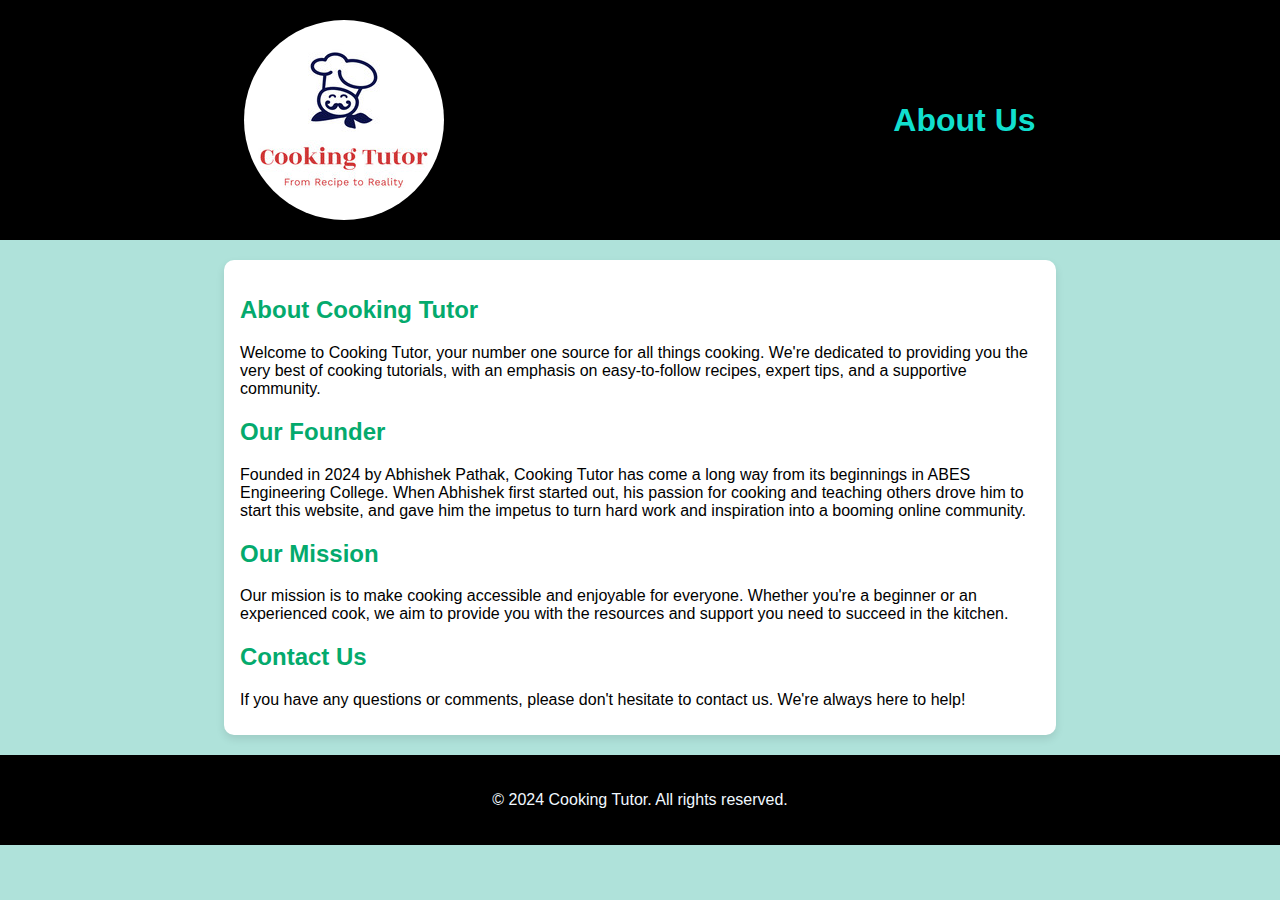
<file: aboutus.html>
<!DOCTYPE html>
<html lang="en">
<head>
    <meta charset="UTF-8">
    <meta name="viewport" content="width=device-width, initial-scale=1.0">
    <title>About Us</title>
    <style>
        body {
            background-color: rgb(175, 226, 218);
            margin: 0;
            font-family: Arial, sans-serif;
        }

        header, nav, main, footer {
            padding: 20px;
            text-align: center;
        }

        #head1 {
            background-color: black;
            color: rgb(17, 223, 206);
            display: flex;
            justify-content: space-around;
            align-items: center;
            flex-wrap: wrap;
        }

        #logo1 {
            height: 100px;
            transition: transform 4s;
        }

        #logo1:hover {
            transform: rotateZ(360deg);
        }

        #text1 {
            font-size: 2em;
            font-weight: bold;
        }

        .container {
            padding: 16px;
            max-width: 800px;
            margin: auto;
            background-color: white;
            border-radius: 10px;
            box-shadow: 0 4px 8px rgba(0, 0, 0, 0.1);
        }

        .content {
            text-align: left;
        }

        .content h2 {
            color: #04AA6D;
        }

        .content p {
            margin: 10px 0;
        }

        .footerdiv {
            background-color: black;
            color: aliceblue;
            text-align: center;
            padding: 20px;
        }

        @media screen and (max-width: 600px) {
            #text1 {
                font-size: 1.5em;
            }

            .container {
                padding: 8px;
            }
        }
    </style>
</head>
<body>
    <header id="head1">
        <img style="border-radius: 100%;" id="./headlogo.png" src="headlogo.png" alt="Logo">

        <div id="text1">About Us</div>
    </header>
    <main>
        <div class="container">
            <div class="content">
                <h2>About Cooking Tutor</h2>
                <p>Welcome to Cooking Tutor, your number one source for all things cooking. We're dedicated to providing you the very best of cooking tutorials, with an emphasis on easy-to-follow recipes, expert tips, and a supportive community.</p>
                <h2>Our Founder</h2>
                <p>Founded in 2024 by Abhishek Pathak, Cooking Tutor has come a long way from its beginnings in ABES Engineering College. When Abhishek first started out, his passion for cooking and teaching others drove him to start this website, and gave him the impetus to turn hard work and inspiration into a booming online community.</p>
                <h2>Our Mission</h2>
                <p>Our mission is to make cooking accessible and enjoyable for everyone. Whether you're a beginner or an experienced cook, we aim to provide you with the resources and support you need to succeed in the kitchen.</p>
                <h2>Contact Us</h2>
                <p>If you have any questions or comments, please don't hesitate to contact us. We're always here to help!</p>
            </div>
        </div>
    </main>
    <footer class="footerdiv">
        <p>&copy; 2024 Cooking Tutor. All rights reserved.</p>
    </footer>
    <script>
        document.addEventListener('DOMContentLoaded', function() {
            console.log('About Us page loaded');
        });
    </script>
</body>
</html>
</file>
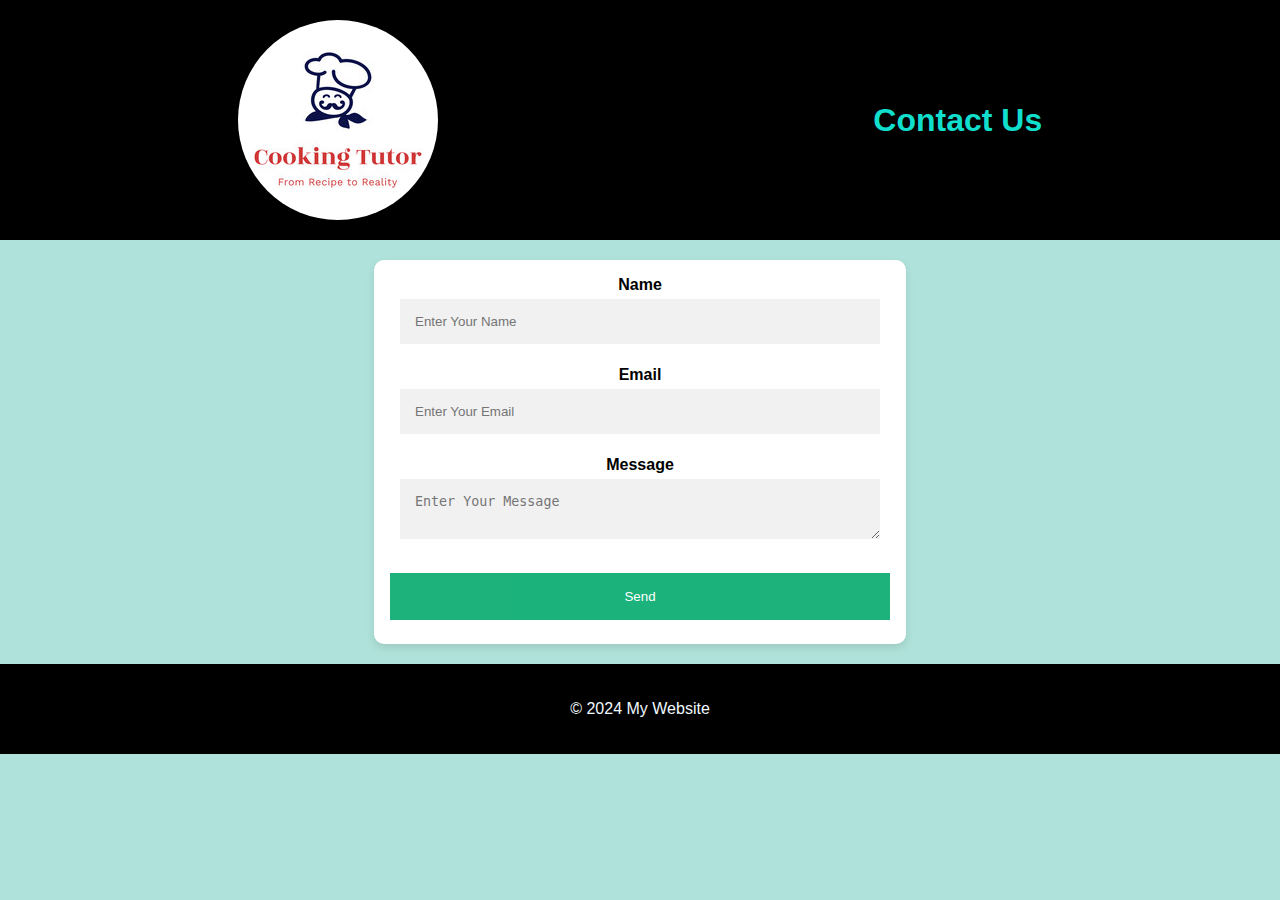
<file: contactus.html>
<!DOCTYPE html>
<html lang="en">
<head>
    <meta charset="UTF-8">
    <meta name="viewport" content="width=device-width, initial-scale=1.0">
    <title>Contact Us</title>
    <style>
        body {
            background-color: rgb(175, 226, 218);
            margin: 0;
            font-family: Arial, sans-serif;
        }

        header, nav, main, footer {
            padding: 20px;
            text-align: center;
        }

        #head1 {
            background-color: black;
            color: rgb(17, 223, 206);
            display: flex;
            justify-content: space-around;
            align-items: center;
            flex-wrap: wrap;
        }

        #logo1 {
            height: 100px;
            transition: transform 4s;
        }

        #logo1:hover {
            transform: rotateZ(360deg);
        }

        #text1 {
            font-size: 2em;
            font-weight: bold;
        }

        .container {
            padding: 16px;
            max-width: 500px;
            margin: auto;
            background-color: white;
            border-radius: 10px;
            box-shadow: 0 4px 8px rgba(0, 0, 0, 0.1);
        }

        input[type=text], input[type=email], textarea {
            width: 90%;
            padding: 15px;
            margin: 5px 0 22px 0;
            display: inline-block;
            border: none;
            background: #f1f1f1;
        }

        input[type=text]:focus, input[type=email]:focus, textarea:focus {
            background-color: #ddd;
            outline: none;
        }

        .contactbtn {
            background-color: #04AA6D;
            color: white;
            padding: 16px 20px;
            margin: 8px 0;
            border: none;
            cursor: pointer;
            width: 100%;
            opacity: 0.9;
        }

        .contactbtn:hover {
            opacity: 1;
        }

        .footerdiv {
            background-color: black;
            color: aliceblue;
            text-align: center;
            padding: 20px;
        }

        @media screen and (max-width: 600px) {
            #text1 {
                font-size: 1.5em;
            }

            .container {
                padding: 8px;
            }

            input[type=text], input[type=email], textarea {
                padding: 10px;
            }

            .contactbtn {
                padding: 12px 16px;
            }
        }
    </style>
</head>
<body>
    <header id="head1">
        <img style="border-radius: 100%;" id="./headlogo.png" src="headlogo.png" alt="Logo">
        
        <div id="text1">Contact Us</div>
    </header>
    <main>
        <form id="contactForm" class="container">
            <label for="name"><b>Name</b></label>
            <input type="text" placeholder="Enter Your Name" name="name" required>

            <label for="email"><b>Email</b></label>
            <input type="email" placeholder="Enter Your Email" name="email" required>

            <label for="message"><b>Message</b></label>
            <textarea placeholder="Enter Your Message" name="message" required></textarea>

            <button type="submit" class="contactbtn">Send</button>
        </form>
    </main>
    <footer class="footerdiv">
        <p>&copy; 2024 My Website</p>
    </footer>
    <script>
        document.getElementById('contactForm').addEventListener('submit', function(event) {
            event.preventDefault();

            const name = event.target.name.value;
            const email = event.target.email.value;
            const message = event.target.message.value;

            const contact = {
                name: name,
                email: email,
                message: message
            };

            console.log('Contact Us Form Submitted:', contact);
            alert('Thank you for contacting us!');
        });
    </script>
</body>
</html>
</file>
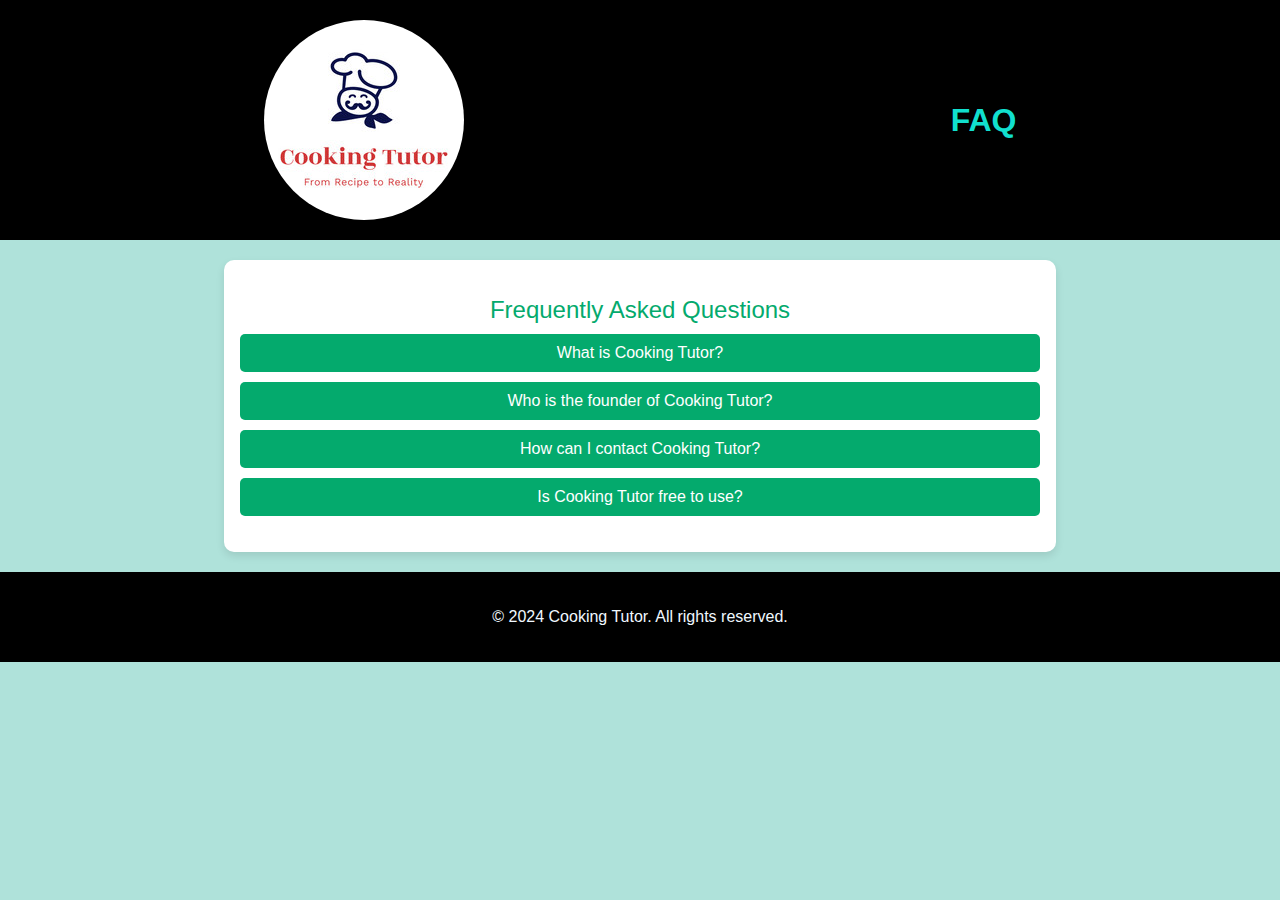
<file: faq.html>
<!DOCTYPE html>
<html lang="en">
<head>
    <meta charset="UTF-8">
    <meta name="viewport" content="width=device-width, initial-scale=1.0">
    <title>FAQ Section</title>
    <style>
        body {
            background-color: rgb(175, 226, 218);
            margin: 0;
            font-family: Arial, sans-serif;
        }

        header, nav, main, footer {
            padding: 20px;
            text-align: center;
        }

        #head1 {
            background-color: black;
            color: rgb(17, 223, 206);
            display: flex;
            justify-content: space-around;
            align-items: center;
            flex-wrap: wrap;
        }

        #logo1 {
            height: 100px;
            transition: transform 4s;
        }

        #logo1:hover {
            transform: rotateZ(360deg);
        }

        #text1 {
            font-size: 2em;
            font-weight: bold;
        }

        .container {
            padding: 16px;
            max-width: 800px;
            margin: auto;
            background-color: white;
            border-radius: 10px;
            box-shadow: 0 4px 8px rgba(0, 0, 0, 0.1);
        }

        .faq-section {
            margin: 20px 0;
        }

        .faq-title {
            font-size: 1.5em;
            color: #04AA6D;
            margin-bottom: 10px;
        }

        .faq-item {
            margin-bottom: 10px;
        }

        .faq-question {
            background-color: #04AA6D;
            color: white;
            padding: 10px;
            border-radius: 5px;
            cursor: pointer;
            transition: background-color 0.3s;
        }

        .faq-question:hover {
            background-color: #028a5e;
        }

        .faq-answer {
            display: none;
            padding: 10px;
            border-left: 3px solid #04AA6D;
            background-color: #f1f1f1;
            border-radius: 0 5px 5px 5px;
        }

        .footerdiv {
            background-color: black;
            color: aliceblue;
            text-align: center;
            padding: 20px;
        }

        @media screen and (max-width: 600px) {
            #text1 {
                font-size: 1.5em;
            }

            .container {
                padding: 8px;
            }
        }
    </style>
</head>
<body>
    <header id="head1">
        <img style="border-radius: 100%;" id="./headlogo.png" src="headlogo.png" alt="Logo">

        <div id="text1">FAQ</div>
    </header>
    <main>
        <div class="container">
            <div class="faq-section">
                <div class="faq-title">Frequently Asked Questions</div>
                <div class="faq-item">
                    <div class="faq-question">What is Cooking Tutor?</div>
                    <div class="faq-answer">Cooking Tutor is an online platform that provides cooking tutorials, recipes, and expert tips to help you become a better cook.</div>
                </div>
                <div class="faq-item">
                    <div class="faq-question">Who is the founder of Cooking Tutor?</div>
                    <div class="faq-answer">Cooking Tutor was founded by Abhishek Pathak, a student of ABES Engineering College, in 2024.</div>
                </div>
                <div class="faq-item">
                    <div class="faq-question">How can I contact Cooking Tutor?</div>
                    <div class="faq-answer">You can contact us through the contact form on our website or by emailing us at support@cookingtutor.com.</div>
                </div>
                <div class="faq-item">
                    <div class="faq-question">Is Cooking Tutor free to use?</div>
                    <div class="faq-answer">Yes, Cooking Tutor is free to use. We offer a variety of free resources to help you improve your cooking skills.</div>
                </div>
            </div>
        </div>
    </main>
    <footer class="footerdiv">
        <p>&copy; 2024 Cooking Tutor. All rights reserved.</p>
    </footer>
    <script>
        document.addEventListener('DOMContentLoaded', function() {
            const faqQuestions = document.querySelectorAll('.faq-question');
            faqQuestions.forEach(question => {
                question.addEventListener('click', function() {
                    const answer = this.nextElementSibling;
                    if (answer.style.display === 'block') {
                        answer.style.display = 'none';
                    } else {
                        answer.style.display = 'block';
                    }
                });
            });
        });
    </script>
</body>
</html>
</file>
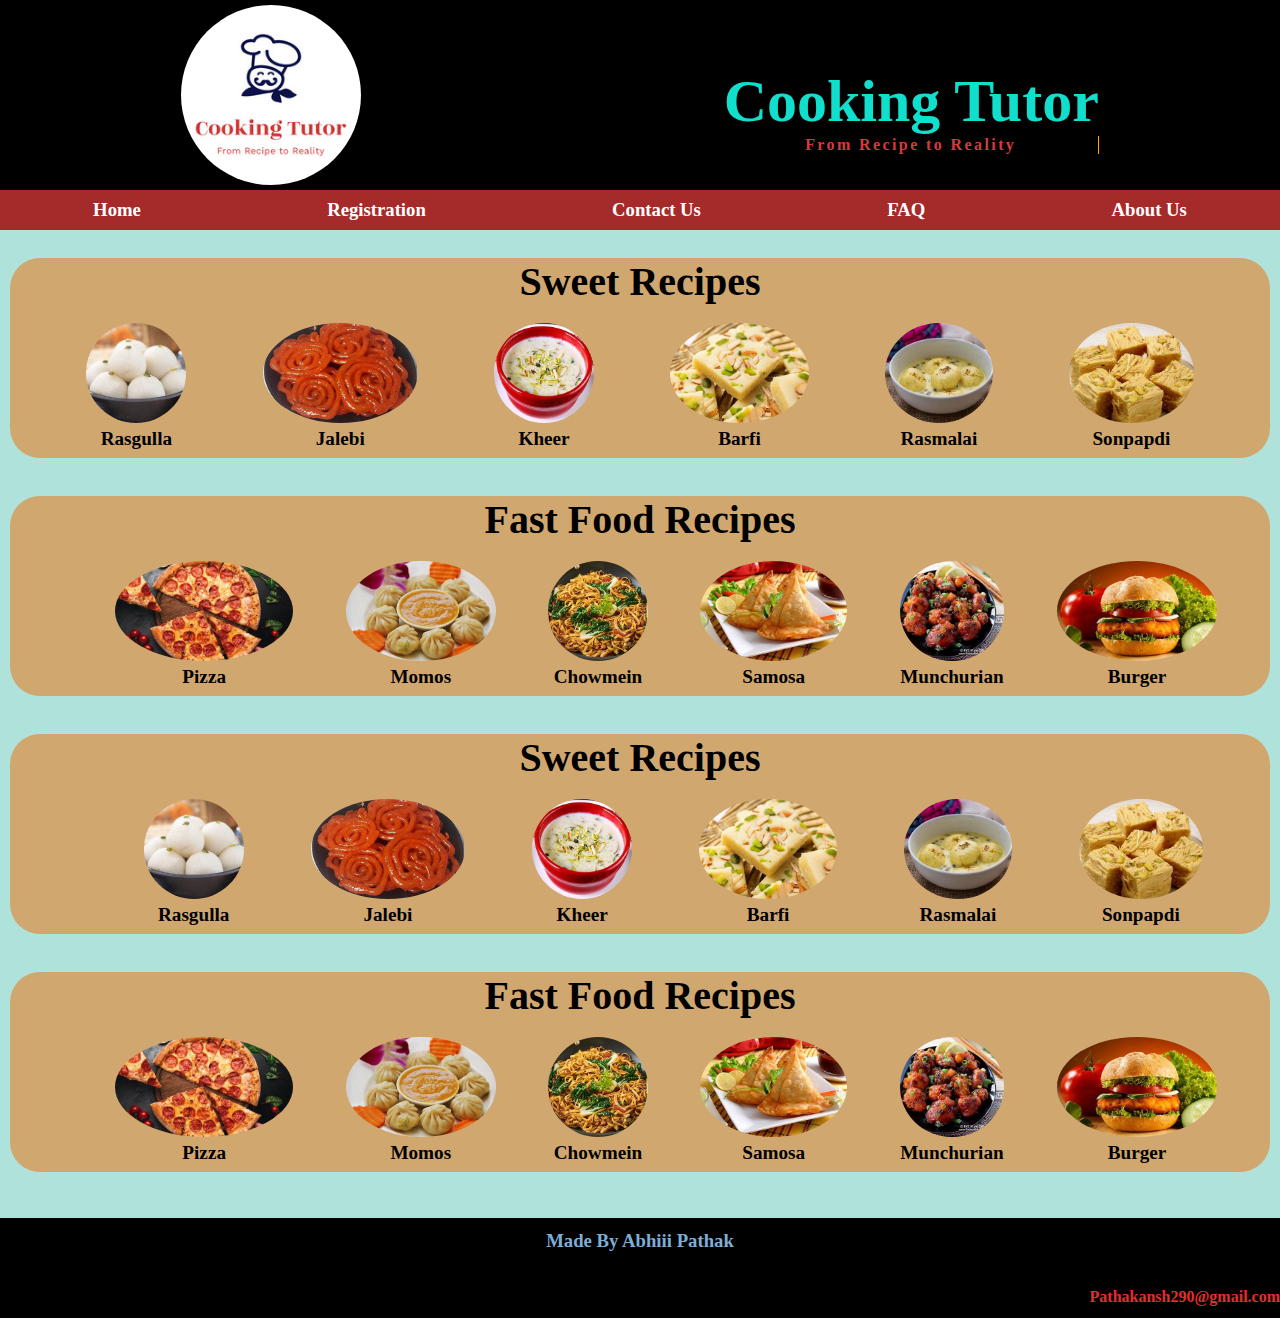
<file: home1.html>
<!DOCTYPE html>
<html lang="en">
<head>
    <meta charset="UTF-8">
    <meta name="viewport" content="width=device-width, initial-scale=1.0">
    <title>Cooking_Tutor</title>
    <link rel="stylesheet" href="code.css">
    <link style="border-radius: 100%;" rel="icon" type="image/png" href="headlogo.png">

</head>

<header>
   <div  
   id="head1"><img id="logo1" style="border-radius: 100%;" src="headlogo.png"  alt="Online Doctor Consultation Logo" class="logo"> 
    
   <div id="text1" >Cooking Tutor
    <div class="typewriter" id="text2">From Recipe to Reality</div>
   </div>
   
   
    </div>
</header>
<nav>
    
    <div class="div2 " >
     <a class="navtext" href="#"><h3>Home</h3></a>
      <a class="navtext" href="newregistration.html">  <h3>Registration</h3></a>
      <a class="navtext" href="./contactus.html"> <h3>Contact Us</h3></a>
      <a class="navtext" href="./faq.html"> <h3>FAQ</h3></a>
        <a class="navtext" href="./aboutus.html">  <h3>About Us</h3></a>
    </div>
</nav>
<br>
<!-- Sweet  -->
<div class="div3 cdiv divr">
    <h2 style="text-align: center; font-size:40px">Sweet  Recipes</h2>
    <br>
     <div id="div3">
    <a class="sweetlink " href="rasgulla.html"><p style="font-size: larger; text-align:center"><img class="imgh"   id="rasgu" src="rasgulla.jpeg" alt=""> <br> Rasgulla</p>
    <a class="sweetlink " href="rasgulla.html"><p style="font-size: larger; text-align:center"><img class="imgh"  id="rasgu" src="jalebi.jpeg" alt=""> <br> Jalebi</p>
    <a class="sweetlink " href="rasgulla.html"><p style="font-size: larger; text-align:center"><img class="imgh"  id="rasgu" src="kheer.jpeg" alt=""> <br> Kheer</p>
    <a class="sweetlink " href="rasgulla.html"><p style="font-size: larger; text-align:center"><img class="imgh"  id="rasgu" src="barfi.jpeg" alt=""> <br> Barfi</p> </a>
    <a class="sweetlink " href="rasgulla.html"><p style="font-size: larger; text-align:center"><img class="imgh"  id="rasgu" src="OIP.jpeg" alt=""> <br> Rasmalai</p>
    <a class="sweetlink " href="sonpapdi.html"><p style="font-size: larger; text-align:center"><img class="imgh"  id="rasgu" src="sonpapdi.jpeg" alt=""> <br> Sonpapdi</p>
         
    </div>
</div>
<!-- fast food -->
<br>
<div class="div3 cdiv divr">
    <h2 style="text-align: center; font-size:40px">Fast Food Recipes</h2>
    <br>
     <div id="div3">
     <a class="sweetlink" href="rasgulla.html">   <p  style="font-size: larger; text-align:center"><img class="imgh" id="rasgu" src="pizza.jpeg" alt=""> <br>Pizza</p>
    <a class="sweetlink" href=""><p style="font-size: larger; text-align:center"><img class="imgh" id="rasgu" src="momos.jpeg" alt=""> <br> Momos</p>
    <a class="sweetlink" href=""><p style="font-size: larger; text-align:center"><img class="imgh" id="rasgu" src="chowmein.jpeg" alt=""> <br>Chowmein</p>
    <a class="sweetlink" href=""><p style="font-size: larger; text-align:center"><img class="imgh"id="rasgu" src="samosa.jpeg" alt=""> <br>Samosa</p> </a>
    <a class="sweetlink" href=""><p style="font-size: larger; text-align:center"><img class="imgh"id="rasgu" src="munchurian.jpeg" alt=""> <br>Munchurian</p>
    <a class="sweetlink" href=""><p style="font-size: larger; text-align:center"><img class="imgh"id="rasgu" src="burger.jpeg" alt=""> <br>Burger</p>
         
    </div>
</div>
<!-- new -->
<br>
<div class="div3 cdiv divr">
    <h2 style="text-align: center; font-size:40px">Sweet Recipes</h2>
    <br>
     <div id="div3">
    <a class="sweetlink " href="rasgulla.html"><p style="font-size: larger; text-align:center"><img class="imgh"   id="rasgu" src="rasgulla.jpeg" alt=""> <br> Rasgulla</p>
    <a class="sweetlink " href="rasgulla.html"><p style="font-size: larger; text-align:center"><img class="imgh"  id="rasgu" src="jalebi.jpeg" alt=""> <br> Jalebi</p>
    <a class="sweetlink " href="rasgulla.html"><p style="font-size: larger; text-align:center"><img class="imgh"  id="rasgu" src="kheer.jpeg" alt=""> <br> Kheer</p>
    <a class="sweetlink " href="rasgulla.html"><p style="font-size: larger; text-align:center"><img class="imgh"  id="rasgu" src="barfi.jpeg" alt=""> <br> Barfi</p> </a>
    <a class="sweetlink " href="rasgulla.html"><p style="font-size: larger; text-align:center"><img class="imgh"  id="rasgu" src="OIP.jpeg" alt=""> <br> Rasmalai</p>
    <a class="sweetlink " href="sonpapdi.html"><p style="font-size: larger; text-align:center"><img class="imgh"  id="rasgu" src="sonpapdi.jpeg" alt=""> <br> Sonpapdi</p>
         
    </div>
</div>
<br>
<!-- new -->
<div class="div3 cdiv divr">
    <h2 style="text-align: center; font-size:40px">Fast Food Recipes</h2>
    <br>
     <div id="div3">
     <a class="sweetlink" href="">  <p  style="font-size: larger; text-align:center"><img class="imgh" id="rasgu" src="pizza.jpeg" alt=""> <br>Pizza</p>
    <a class="sweetlink" href=""><p style="font-size: larger; text-align:center"><img class="imgh" id="rasgu" src="momos.jpeg" alt=""> <br> Momos</p>
    <a class="sweetlink" href=""><p style="font-size: larger; text-align:center"><img class="imgh" id="rasgu" src="chowmein.jpeg" alt=""> <br>Chowmein</p>
    <a class="sweetlink" href=""><p style="font-size: larger; text-align:center"><img class="imgh"id="rasgu" src="samosa.jpeg" alt=""> <br>Samosa</p> </a>
    <a class="sweetlink" href=""><p style="font-size: larger; text-align:center"><img class="imgh"id="rasgu" src="munchurian.jpeg" alt=""> <br>Munchurian</p>
    <a class="sweetlink" href=""><p style="font-size: larger; text-align:center"><img class="imgh"id="rasgu" src="burger.jpeg" alt=""> <br>Burger</p>
         
    </div>
</div>
<br><br>
<footer>
    <div class="footerdiv">
        <h3 style="text-align: center; color:rgb(126, 174, 216)">Made By Abhiii Pathak</h3>
        <br><br>
        <p style="text-align: end;">Email:-<a style="color: rgb(229, 45, 45);" href="https://in.search.yahoo.com/">Pathakansh290@gmail.com</a></>

    </div>
</footer>
</body>
</html>
</file>
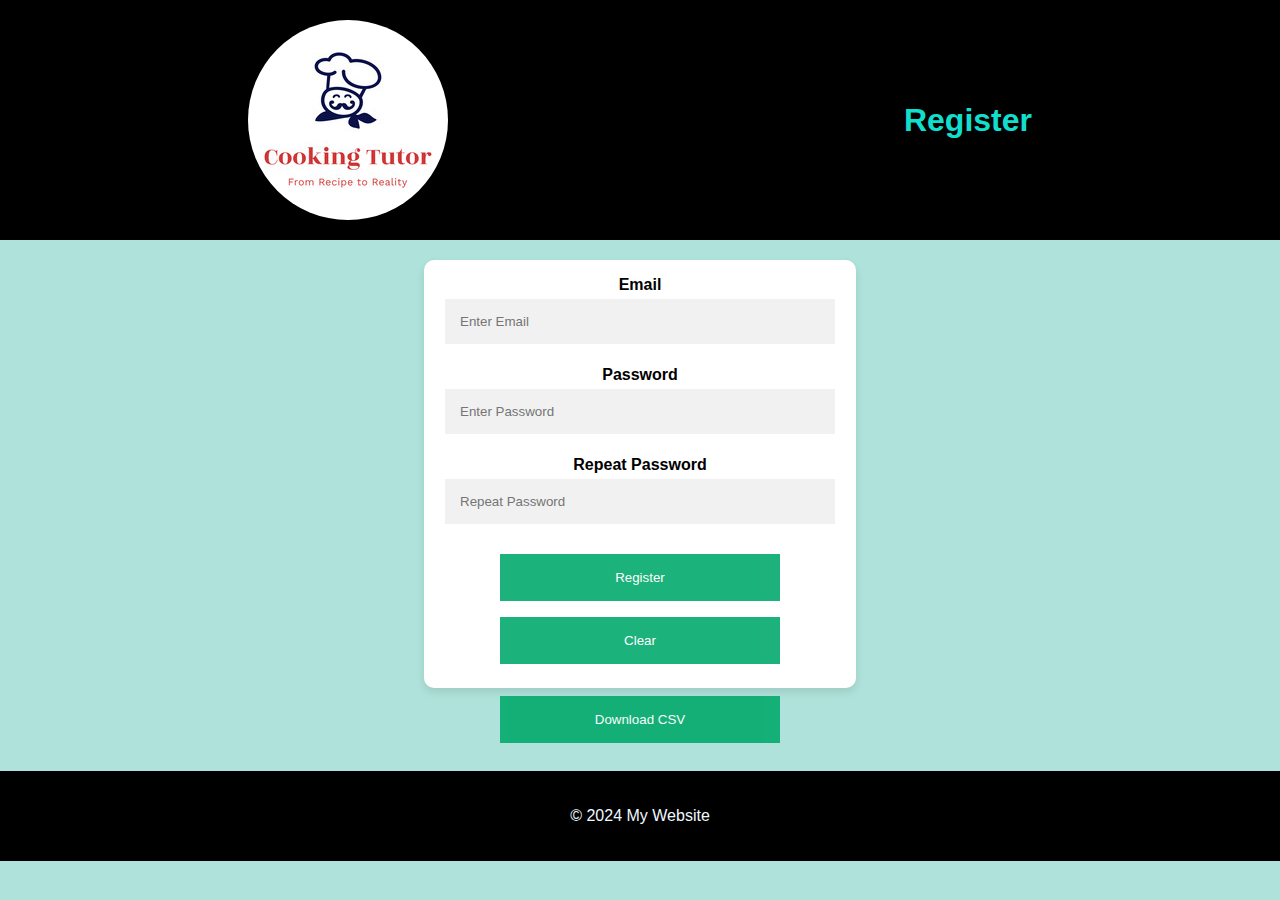
<file: newregistration.html>
<!DOCTYPE html>
<html lang="en">
<head>
    <meta charset="UTF-8">
    <meta name="viewport" content="width=device-width, initial-scale=1.0">
    <title>Responsive Registration Page</title>
    <style>
        body {
            background-color: rgb(175, 226, 218);
            margin: 0;
            font-family: Arial, sans-serif;
        }

        header, nav, main, footer {
            padding: 20px;
            text-align: center;
        }

        #head1 {
            background-color: black;
            color: rgb(17, 223, 206);
            display: flex;
            justify-content: space-around;
            align-items: center;
            flex-wrap: wrap;
        }

        #logo1 {
            height: 100px;
            transition: transform 4s;
        }

        #logo1:hover {
            transform: rotateZ(360deg);
        }

        #text1 {
            font-size: 2em;
            font-weight: bold;
        }

        .container {
            padding: 16px;
            max-width: 400px;
            margin: auto;
            background-color: white;
            border-radius: 10px;
            box-shadow: 0 4px 8px rgba(0, 0, 0, 0.1);
        }

        input[type=text], input[type=password], input[type=email] {
            width: 90%;
            padding: 15px;
            margin: 5px 0 22px 0;
            display: inline-block;
            border: none;
            background: #f1f1f1;
        }
     
        input[type=text]:focus, input[type=password]:focus, input[type=email]:focus {
            background-color: #ddd;
            outline: none;
        }

        .registerbtn, #clearBtn {
            background-color: #04AA6D;
            color: white;
            padding: 16px 20px;
            margin: 8px 0;
            border: none;
            cursor: pointer;
            width: 280px;
            opacity: 0.9;
            display: inline-block;
        }

        .registerbtn:hover, #clearBtn:hover {
            opacity: 1;
        }

        .footerdiv {
            background-color: black;
            color: aliceblue;
            text-align: center;
            padding: 20px;
        }

        @media screen and (max-width: 600px) {
            #text1 {
                font-size: 1.5em;
            }

            .container {
                padding: 8px;
            }

            input[type=text], input[type=password], input[type=email] {
                padding: 10px;
            }

            .registerbtn, #clearBtn {
                padding: 12px 16px;
                width: 100%;
            }
        }
       
    </style>
</head>
<body>
    <header id="head1">
        <img style="border-radius: 100%;" id="./headlogo.png" src="headlogo.png" alt="Logo">
        <div id="text1">Register</div>
    </header>
    <main>
        <form id="registrationForm" class="container">
            <label for="email"><b>Email</b></label>
            <input type="email" class="in" id="email " placeholder="Enter Email" name="email" required>

            <label for="psw"><b>Password</b></label>
            <input type="password" class ="in " placeholder="Enter Password" name="psw" required>

            <label for="psw-repeat"><b>Repeat Password</b></label>
            <input type="password" class="in" placeholder="Repeat Password" name="psw-repeat" required>

            <button type="submit" class="registerbtn">Register</button>
            <button type="button" id="clearBtn" class="registerbtn">Clear</button>
        </form>
        <button id="downloadCsvBtn" class="registerbtn">Download CSV</button>
    </main>
    <footer class="footerdiv">
        <p>&copy; 2024 My Website</p>
    </footer>
    <script>
        document.getElementById('registrationForm').addEventListener('submit', function(event) {
            event.preventDefault();

            const email = event.target.email.value;
            const password = event.target.psw.value;
            const passwordRepeat = event.target['psw-repeat'].value;

            // Basic email validation using HTML5 input type="email"
            const emailRegex = /^[a-zA-Z0-9._%+-]+@[a-zA-Z0-9.-]+\.[a-zA-Z]{2,}$/;
            if (!email.match(emailRegex)) {
                alert('Please enter a valid email address.');
                return;
            }

            // Check if the email already exists in localStorage
            const users = JSON.parse(localStorage.getItem('users')) || [];
            const emailExists = users.some(user => user.email === email);
            if (emailExists) {
                alert('This email is already registered!');
                return;
            }

            // Password and password confirmation check
            if (password !== passwordRepeat) {
                alert('Passwords do not match!');
                return;
            }

            // Add new user to the users array
            const newUser = {
                email: email,
                password: password
            };

            // Save the updated list back to localStorage
            users.push(newUser);
            localStorage.setItem('users', JSON.stringify(users));

            alert('Registration successful!');
        });

        // Clear form data
        document.getElementById('clearBtn').addEventListener('click', function() {
            const form = document.getElementById('registrationForm');
            form.reset(); // Resets the form fields
        });

        document.getElementById('downloadCsvBtn').addEventListener('click', function() {
            // Retrieve users data from localStorage
            const users = JSON.parse(localStorage.getItem('users')) || [];

            if (users.length === 0) {
                alert('No user data available for download.');
                return;
            }

            // Create CSV content
            const csvData = [
                ["Email", "Password"]  // Header row
            ];

            // Add user data rows
            users.forEach(user => {
                csvData.push([user.email, user.password]);
            });

            // Convert array to CSV format
            let csvContent = csvData.map(row => row.join(",")).join("\n");

            // Create a Blob with CSV content
            const blob = new Blob([csvContent], { type: "text/csv;charset=utf-8;" });

            // Create a download link
            const link = document.createElement("a");
            link.href = URL.createObjectURL(blob);
            link.download = "users_data.csv";

            // Trigger the download
            link.click();
        });
    </script>
</body>
</html>
</file>
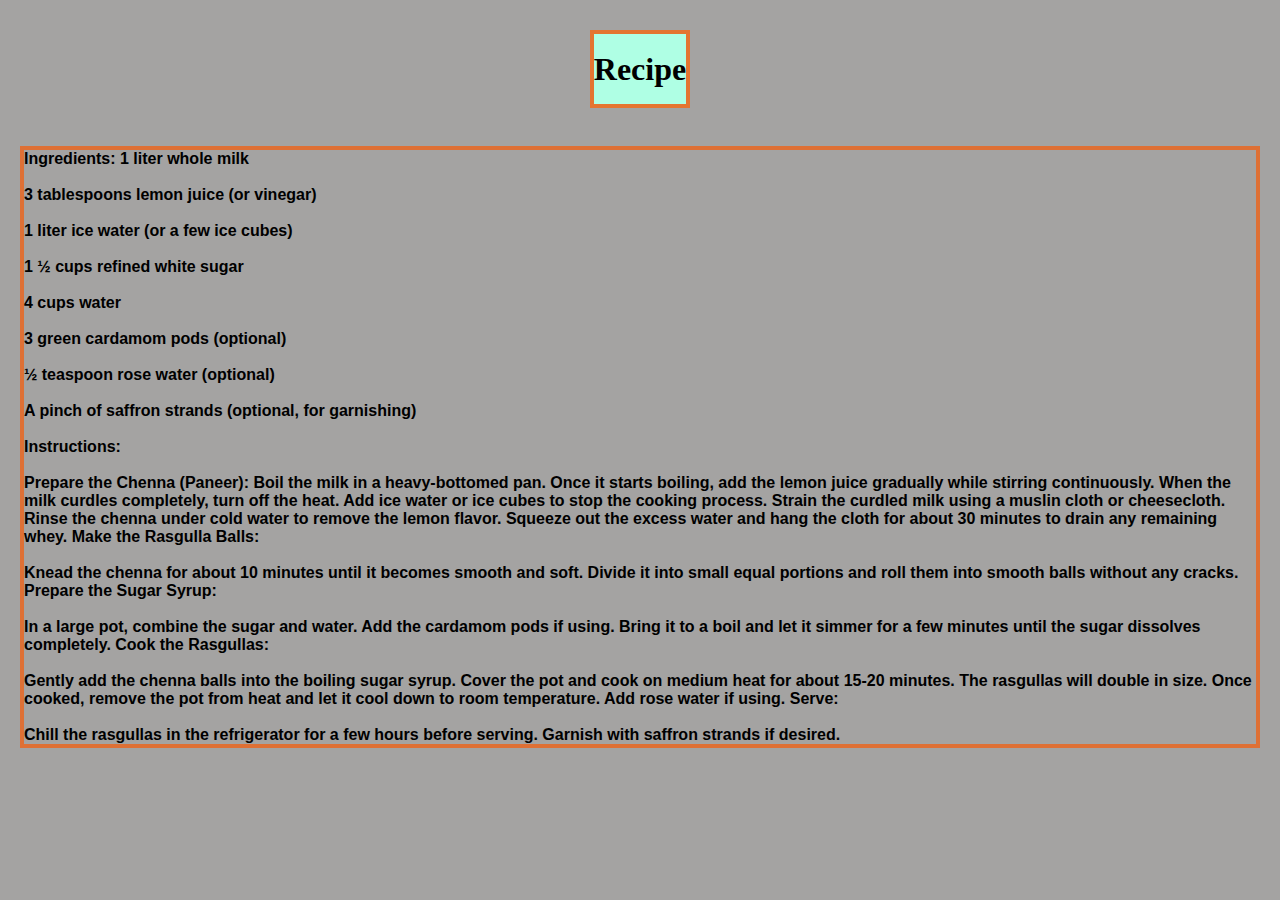
<file: rasgulla.html>
<!DOCTYPE html>
<html lang="en">
<head>
    <meta charset="UTF-8">
    <meta name="viewport" content="width=device-width, initial-scale=1.0">
    <title>Rasgulla Recipe</title>
    <style>
        *{
            margin: 0px;
            padding: 0px;
        }
        body{
            background-color: rgb(164, 163, 162);
        }
        .div1{
           margin-top: 30px;
         

            display: flex;
            justify-content: space-evenly;

        }
        .div2{
            height: 70px;
            text-align: center;
            border:  4px solid;
            border-color: rgb(228, 117, 48);
            align-content: center;
            background-color: rgb(175, 255, 228);
        }
        p{
            border: 4px solid rgb(222, 112, 53);
            display: flex;
            flex-wrap: wrap;
            font-family: 'Gill Sans', 'Gill Sans MT', Calibri, 'Trebuchet MS', sans-serif;
            font-stretch: expanded;
            font-weight: 900;
            margin: 20px;
        }
    </style>
</head>
<body>
   <div class="div1">
  <div class="div2"> <h1> Recipe </div> </h1></div>
  
  <br><div>
    <p>Ingredients:
        1 liter whole milk
        <br><br>
        3 tablespoons lemon juice (or vinegar)
        <br><br>
        1 liter ice water (or a few ice cubes)
        <br><br>
        1 ½ cups refined white sugar
        <br><br>  4 cups water
        <br><br>  3 green cardamom pods (optional)
        <br><br>     ½ teaspoon rose water (optional)
        <br><br>   A pinch of saffron strands (optional, for garnishing)
        <br><br>Instructions:
        <br><br>   Prepare the Chenna (Paneer):
        Boil the milk in a heavy-bottomed pan. Once it starts boiling, add the lemon juice gradually while stirring continuously.
        When the milk curdles completely, turn off the heat. Add ice water or ice cubes to stop the cooking process.
        Strain the curdled milk using a muslin cloth or cheesecloth. Rinse the chenna under cold water to remove the lemon flavor.
        Squeeze out the excess water and hang the cloth for about 30 minutes to drain any remaining whey.
        Make the Rasgulla Balls: <br><br>
        Knead the chenna for about 10 minutes until it becomes smooth and soft. Divide it into small equal portions and roll them into smooth balls without any cracks.
        Prepare the Sugar Syrup:<br><br>
        In a large pot, combine the sugar and water. Add the cardamom pods if using. Bring it to a boil and let it simmer for a few minutes until the sugar dissolves completely.
        Cook the Rasgullas:<br><br>
        Gently add the chenna balls into the boiling sugar syrup. Cover the pot and cook on medium heat for about 15-20 minutes. The rasgullas will double in size.
        Once cooked, remove the pot from heat and let it cool down to room temperature. Add rose water if using.
        Serve:<br><br>
        Chill the rasgullas in the refrigerator for a few hours before serving. Garnish with saffron strands if desired.</p>
  </div>

</body>
</html>
</file>
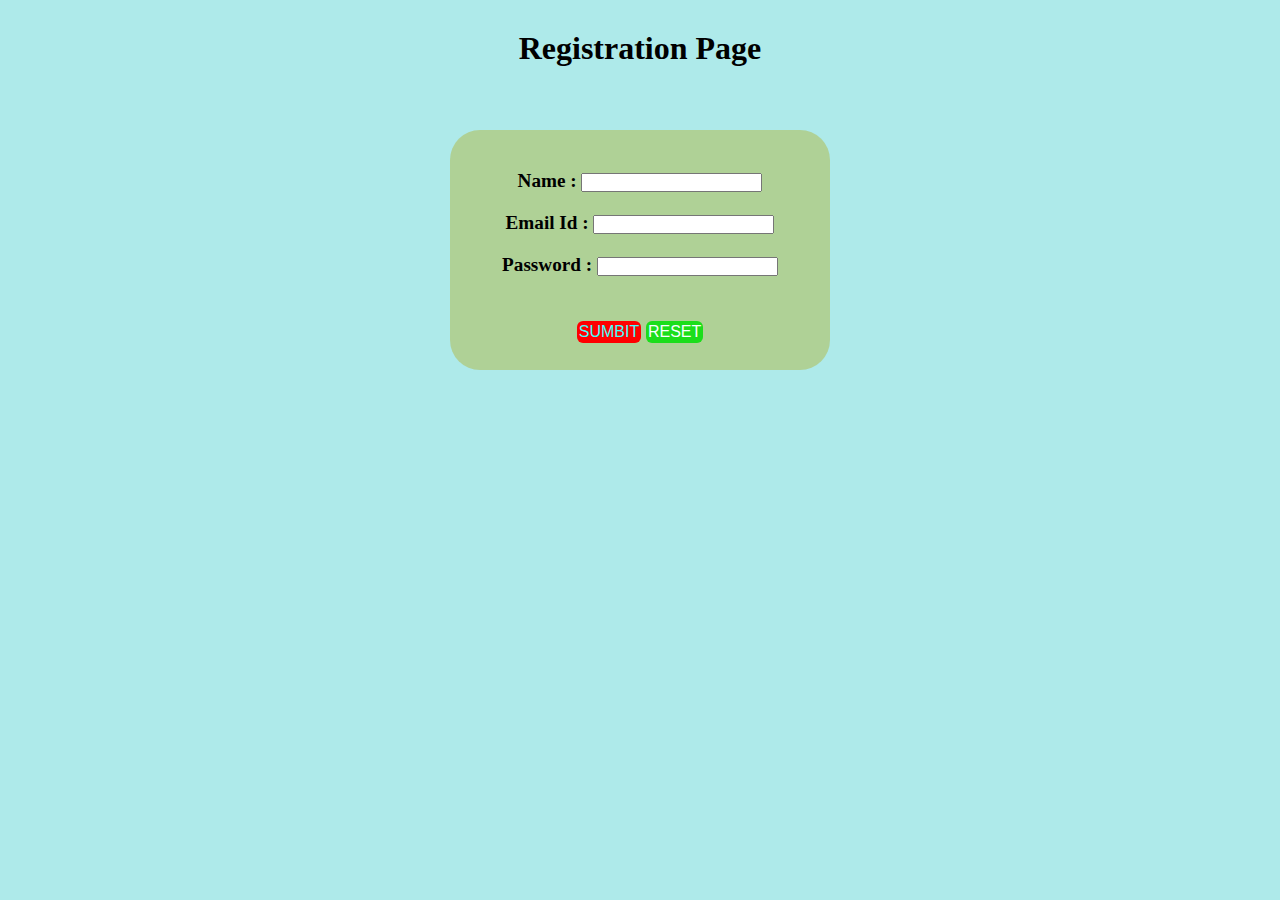
<file: registration.html>
<!DOCTYPE html>
<html lang="en">
<head>
    <meta charset="UTF-8">
    <meta name="viewport" content="width=device-width, initial-scale=1.0">
    <title>Registration Page</title>
    <style>
        body{
            background-color: rgb(174, 234, 234);
        }
        *{
            margin: 0px;
            padding: 0px;
        }
        .div1{
             height: 100px;
             text-align: center;
             margin-top: 30px;
        }
        .div2{
          height: 200px;
          margin-left: 450px;
          margin-right: 450px;
          text-align: center;        
          background-color: rgba(175, 205, 137, 0.861);   
          border-radius: 30px;
          padding: 20px;
          font-weight: bolder;
          font-size: larger;
        }
        p{
            margin-top: 20px;
        }
        button{
            border-radius: 6px;
            border-color: transparent;
        }
        button:hover{
            background-color: rgb(157, 170, 181);
        
        }
    </style>
</head>
<body>
   <div class="div1"><h1>Registration Page</h1></div>
   <div class="div2">
    <p>Name : <input type="text"></p>
    <p>Email Id : <input type="text"></p>
    <p>Password : <input type="text"></p>
    <br><br>
    <button style="background-color: red; color:rgb(68, 255, 255); font-size:medium">SUMBIT</button>
    <button style="background-color: rgb(27, 222, 27); color:rgb(247, 255, 255); font-size:medium" >RESET</button>
   </div>
</body>
</html>
</file>
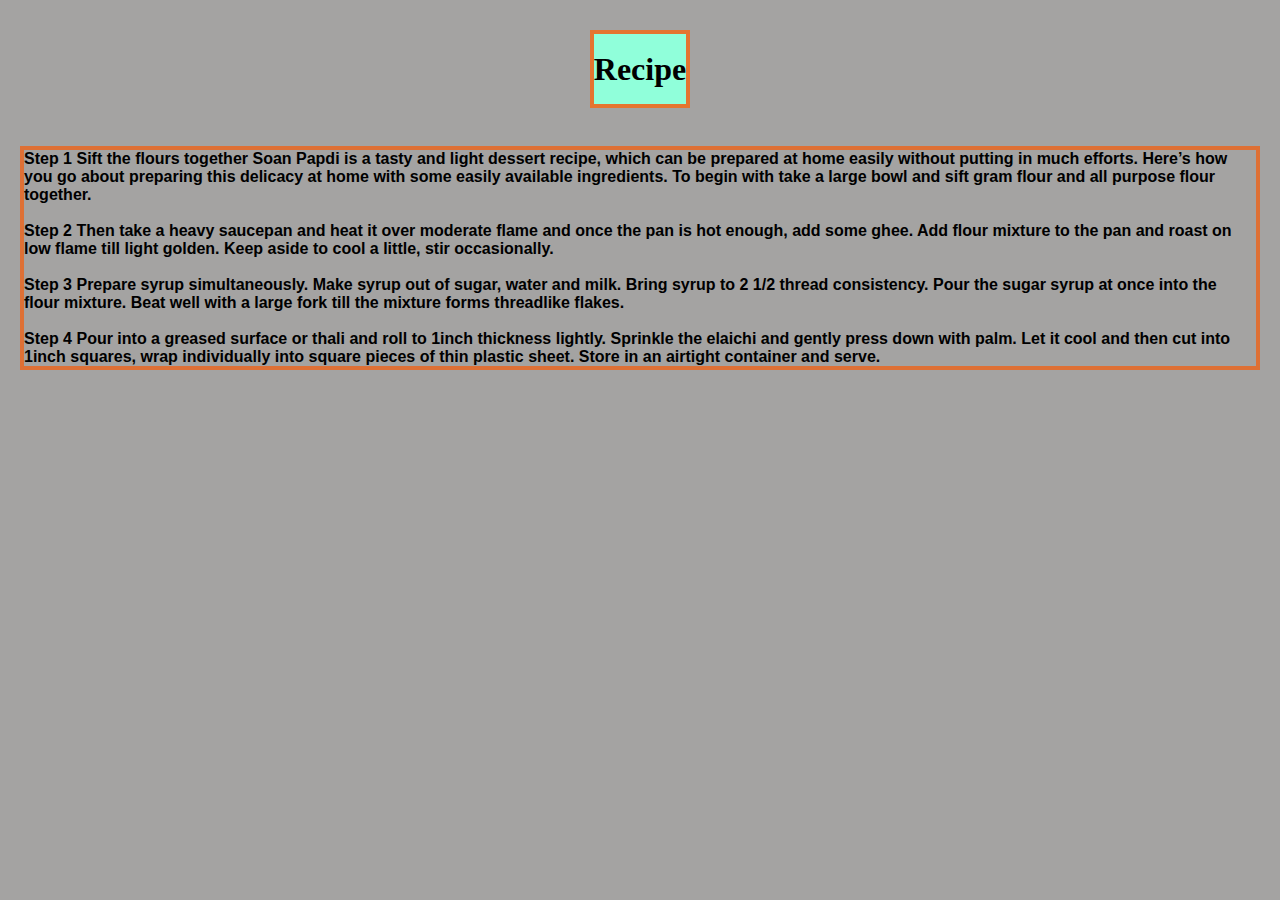
<file: sonpapdi.html>
<!DOCTYPE html>
<html lang="en">
<head>
    <meta charset="UTF-8">
    <meta name="viewport" content="width=device-width, initial-scale=1.0">
    <title>Rasgulla Recipe</title>
    <style>
        *{
            margin: 0px;
            padding: 0px;
        }
        body{
            background-color: rgb(164, 163, 162);
        }
        .div1{
           margin-top: 30px;
         

            display: flex;
            justify-content: space-evenly;

        }
        .div2{
            height: 70px;
           align-content: center;
            border:  4px solid;
            border-color: rgb(228, 117, 48);
           
            background-color: rgb(144, 255, 218);
        }
        p{
            border: 4px solid rgb(222, 112, 53);
            display: flex;
            flex-wrap: wrap;
            font-family: 'Gill Sans', 'Gill Sans MT', Calibri, 'Trebuchet MS', sans-serif;
            font-stretch: expanded;
            font-weight: 900;
            margin:20px;
        }
    </style>
</head>
<body>
   <div class="div1">
  <div class="div2"> <h1>Recipe </div> </h1></div>
  
  <br><div>
   <p>
    Step 1 Sift the flours together
Soan Papdi is a tasty and light dessert recipe, which can be prepared at home easily without putting in much efforts. Here’s how you go about preparing this delicacy at home with some easily available ingredients. To begin with take a large bowl and sift gram flour and all purpose flour together.
<br><br>
Step 2
Then take a heavy saucepan and heat it over moderate flame and once the pan is hot enough, add some ghee. Add flour mixture to the pan and roast on low flame till light golden. Keep aside to cool a little, stir occasionally.
<br><br>
Step 3
Prepare syrup simultaneously. Make syrup out of sugar, water and milk. Bring syrup to 2 1/2 thread consistency. Pour the sugar syrup at once into the flour mixture. Beat well with a large fork till the mixture forms threadlike flakes.
<br><br>
Step 4
Pour into a greased surface or thali and roll to 1inch thickness lightly. Sprinkle the elaichi and gently press down with palm. Let it cool and then cut into 1inch squares, wrap individually into square pieces of thin plastic sheet. Store in an airtight container and serve.
   </p>

</body>
</html>
</file>
<file: code.css>
/* Resetting padding and margin */
* {
    padding: 0px;
    margin: 0px;
    text-decoration: none;
}

body {
    background-color: rgb(175, 226, 218);
}

a {
    color: white;
}

@keyframes typewriter {
    0% { width: 0; }
    100% { width: 100%; }
}

@keyframes blink {
    50% { border-color: transparent; }
}

.typewriter {
    overflow: hidden;
    border-right: .1em solid orange;
    white-space: nowrap;
    margin: 0 auto;
    letter-spacing: .15em;
    animation: typewriter 4s steps(10, end) infinite, blink .70s step-end infinite;
}

#text2 {
    font-size: medium;
    text-align: center;
    font-weight: bold;
    color: rgb(209, 61, 61);
}

#head1 {
    height: 190px;
    width: 100%;
    background-color: black;
    color: rgb(17, 223, 206);
    display: flex;
    justify-content: space-around;
    align-items: center;
}

#logo1 {
    height: 180px;
}

#logo1:hover {
    transition-duration: 4s;
    transform: rotateZ(360deg);
}

#text1:hover {
    color: aqua;
    transition-duration: 3s;
}

#text1 {
    align-items: center;
    font-size: 60px;
    padding-top: 30px;
    font-weight: bolder;
}

.div2 {
    height: 40px;
    width: 100%;
    background-color: brown;
    display: flex;
    flex-direction: row;
    justify-content: space-around;
    color: rgb(255, 250, 244);
    align-items: center;
}

.navtext:hover {
    background-color: rgba(177, 207, 207, 0.2);
    color: antiquewhite;
    border: 1px solid rgba(253, 247, 247, 0.3);
}

.div3 {
    height: 200px;
    background-color: rgba(209, 167, 112, 2.1);
}

#div3 {
    display: flex;
    flex-wrap: wrap;
    justify-content: space-evenly;
}

#rasgu {
    height: 100px;
    border-radius: 100%;
}

.sweetlink {
    color: black;
}

.footerdiv {
    height: 100px;
    background-color: black;
    color: aliceblue;
    display: flex;
    align-content: center;
    justify-content: center;
    flex-direction: column;
}

.cdiv:hover {
    box-shadow: 20px 4px 23px 2px rgb(37, 117, 151);
    box-sizing: content-box;
    transform: translateY(6px);
    transition-duration: 0.4s;
}

.imgh:hover {
    box-shadow: 10px 4px 19px 2px rgb(81, 80, 76);
    box-sizing: content-box;
    transform: translateY(6px);
    transition-duration: 0.3s;
}

p {
    font-weight: bolder;
}

.divr {
    margin: 10px;
    border-radius: 30px;
}

/* Responsive Styles */
@media (max-width: 1024px) {
    #head1 {
        flex-direction: column;
        height: auto;
        text-align: center;
    }

    #text1 {
        font-size: 40px;
        padding-top: 20px;
    }

    #logo1 {
        height: 150px;
    }

    .div2 {
        flex-direction: column;
        height: auto;
    }
}

@media (max-width: 768px) {
    #text1 {
        font-size: 30px;
    }

    #text2 {
        font-size: small;
    }

    .typewriter {
        font-size: smaller;
    }

    #div3 {
        flex-direction: column;
    }

    .footerdiv {
        height: auto;
        padding: 10px;
        text-align: center;
    }
}

@media (max-width: 480px) {
    #head1 {
        padding: 10px;
    }

    #text1 {
        font-size: 20px;
    }

    #logo1 {
        height: 100px;
    }

    .div2 {
        font-size: smaller;
    }

    .div3 {
        height: auto;
    }

    .footerdiv {
        font-size: smaller;
    }
}
</file>
